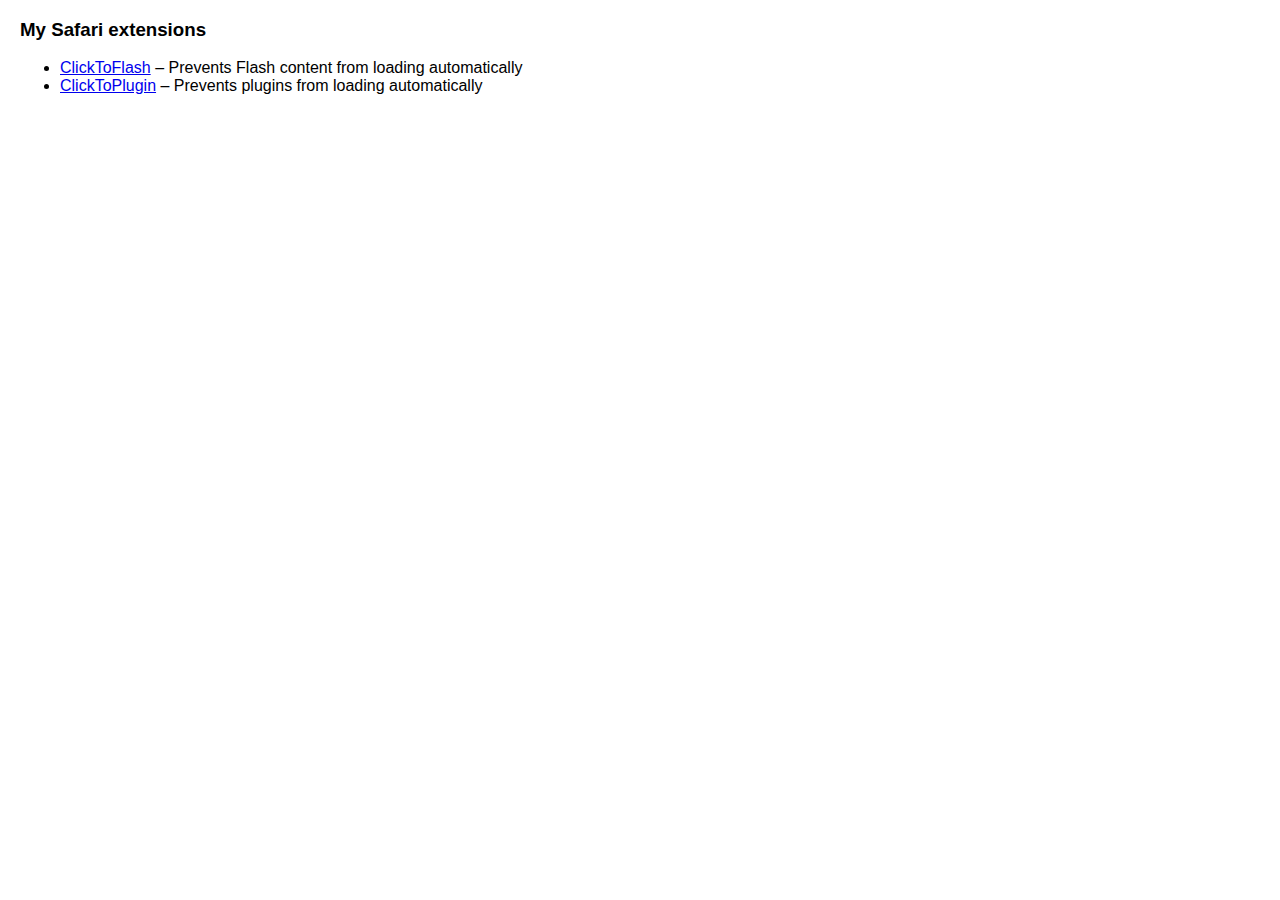
<file: index.html>
<!DOCTYPE html>
<html>
<head>
    <meta charset="utf-8" />
    <meta name="author" content="Marc Hoyois" />
    <title>My Safari extensions</title>
    <link rel="stylesheet" type="text/css" href="styles.css" />
</head>
<body>
<h3>My Safari extensions</h3>
<ul>
    <li><a href="clicktoflash">ClickToFlash</a> – Prevents Flash content from loading automatically</li>
    <li><a href="clicktoplugin">ClickToPlugin</a> – Prevents plugins from loading automatically</li>
</ul>
</body>
</html>
</file>
<file: styles.css>
body {
	font-family: "Helvetica", Helvetica, sans-serif;
	margin: 0 20px;
}

header {
    margin: 0 0 20px 0;
    padding: 20px 0 0 0;
}

header h1 {
	margin: 0;
}

p.author {
	font-size: 80%;
	margin: 0;
}

nav {
	margin: 15px 0;
}

h2 {
	border-bottom: 1px solid #000;
}

.toplink {
    position: relative;
    bottom: 3.3em;
    float: right;
    margin: 0;
    padding: 0;
    font-size: 80%;
}

#download {
    display: inline-block;
    margin: 10px 0;
    padding: 0 1em;
    border: 1px solid black;
}

#requirements ul, #contents ul {
    margin: 10px 0;
}

.warning {
	font-weight: bold;
	font-style: italic;
	margin: 1em;
}

p.note::before {
	content: "Note. ";
	font-weight: bold;
}

p.sub {
    position: relative;
    left: 2em;
}

figure {
    display: block;
	margin: 10px 0;
}

figcaption {
    display: block;
	font-style: italic;
}

code {
    font-family: "Courier", monospace;
    font-size: 90%;
}

p.question {
    font-weight: bold;
}

p.question::before {
    content: "Q. ";
}

p.answer::before {
    content: "A. ";
    font-weight: bold;
}

table {
    margin: 10px;
    border-collapse: collapse;
}

thead, tbody {
    border-bottom: 1px solid black;
}

th, td {
    text-align: left;
    vertical-align: top;
    padding: 5px 10px;
}

footer {
	border-top: 1px solid #000;
	font-size: 80%;
	margin-top: 40px;
}

#footer_left {
	float: left;
	padding: 1em 0;
	margin: 0;
}

#footer_right {
	float: right;
	padding: 1em 0;
	margin: 0;
}

#footer_middle {
    text-align: center;
    padding: 1em 0;
	margin: 0;
}
</file>
